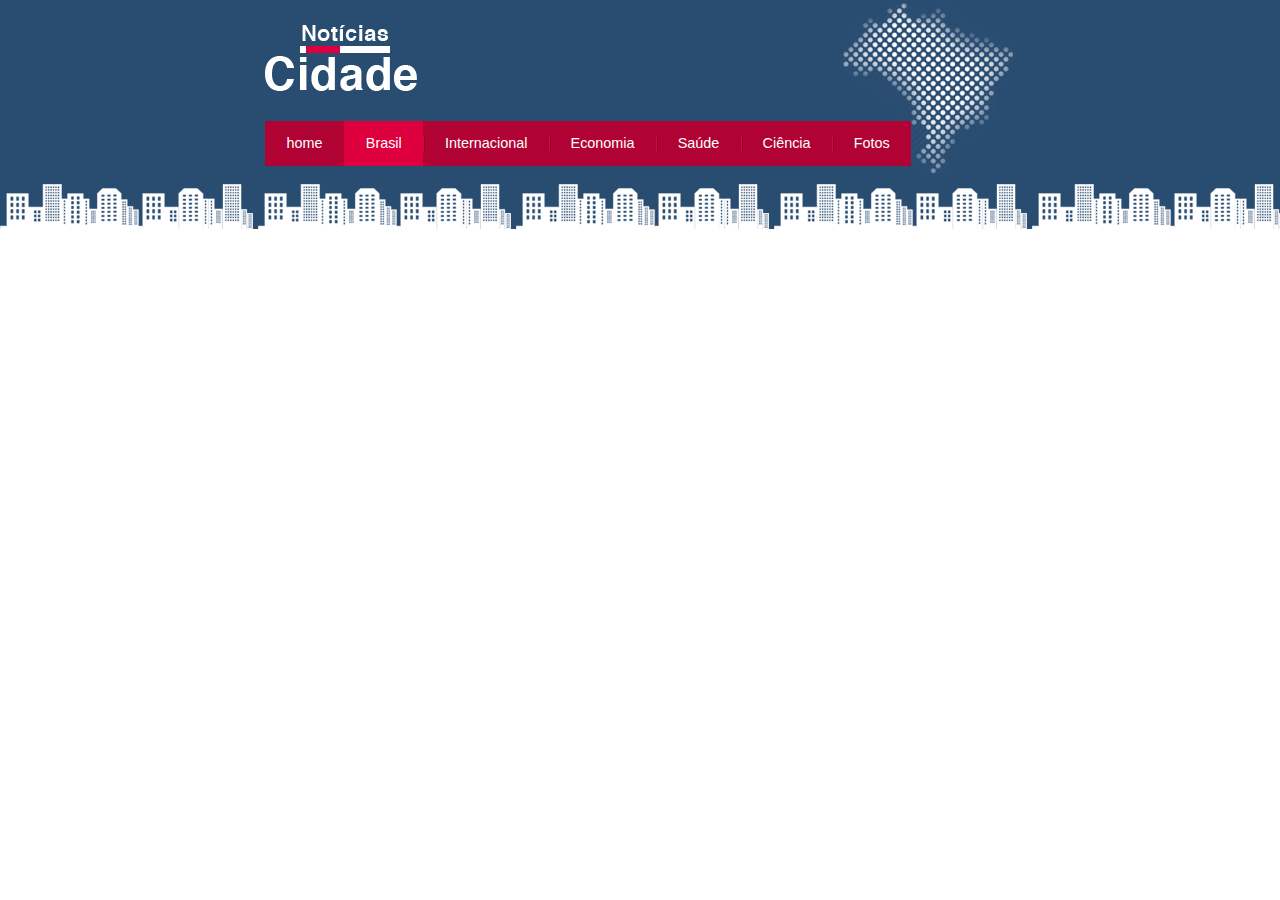
<file: brasil.html>
<!DOCTYPE html>
<html lang="pt-br">
    <head>
        <title>
            Notícias cidade - Seu site de notícias
        </title>
        <meta charset="utf-8">
        <link rel="stylesheet" type="text/css" href="CSS/estilo.css">
    </head>
    <body class="brasil">
        <div id="container">
            <div id="topo">
                <h1 class="logo">
                    Notícias cidade
                </h1>
                <ul id="navegacao">
                    <li class="primeiro">
                        <a id="home" href="index.html">home</a>
                    </li>
                    <li>
                        <a id="brasil" href="Brasil.html">Brasil</a>
                    </li>
                    <li>
                        <a id="internacional" href="internacional.html">Internacional</a>
                    </li>
                    <li>
                        <a id="economia" href="economia.html">Economia</a>
                    </li>
                    <li>
                        <a id="saude" href="saude.html">Saúde</a>
                    </li>
                    <li>
                        <a id="ciencia" href="ciencia.html">Ciência</a>
                    </li>
                    <li>
                        <a id="fotos" href="fotos.html">Fotos</a>
                    </li>
                </ul>
            </div>
        </div>

    </body>
</html>
</file>
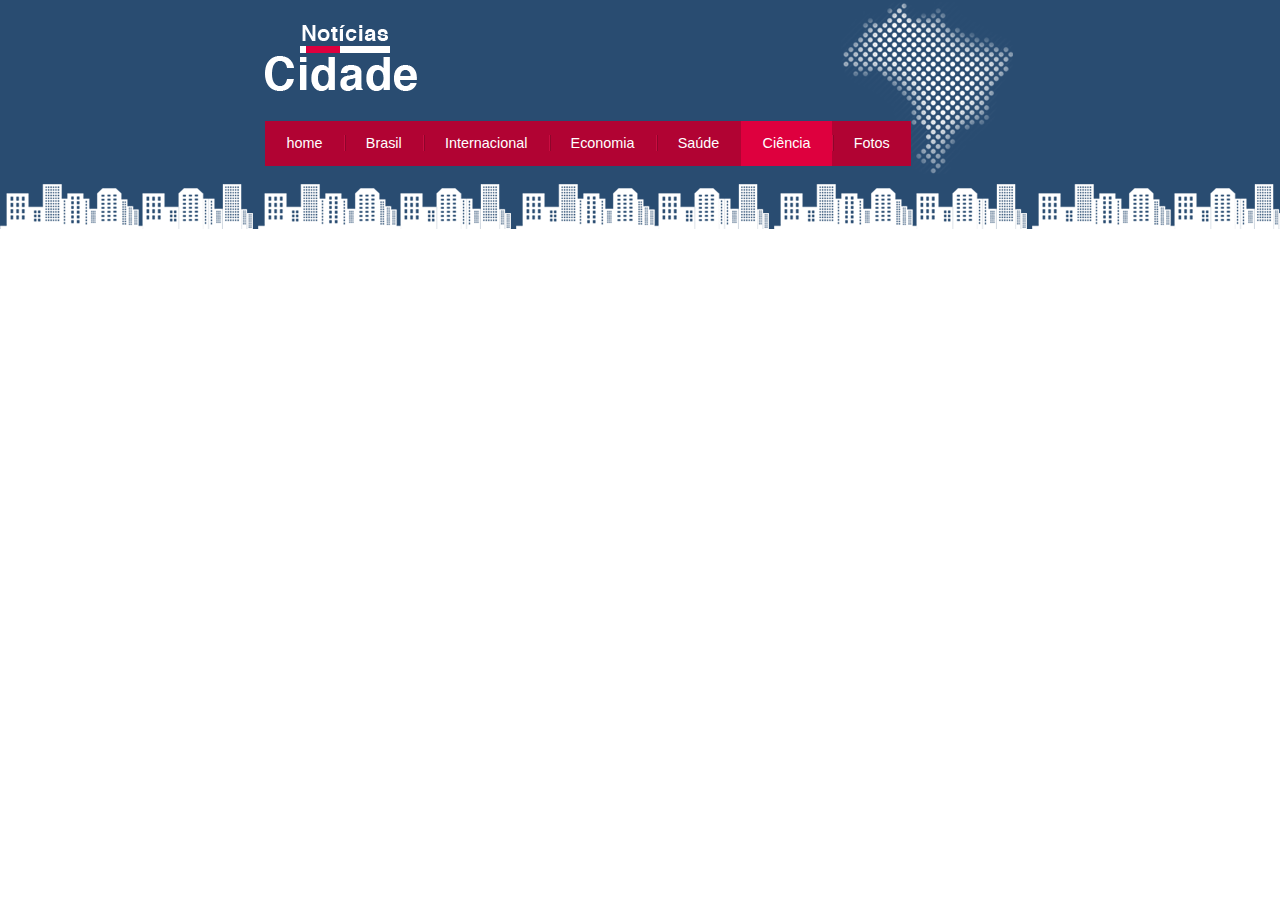
<file: ciencia.html>
<!DOCTYPE html>
<html lang="pt-br">
    <head>
        <title>
            Notícias cidade - Seu site de notícias
        </title>
        <meta charset="utf-8">
        <link rel="stylesheet" type="text/css" href="CSS/estilo.css">
    </head>
    <body class="ciencia">
        <div id="container">
            <div id="topo">
                <h1 class="logo">
                    Notícias cidade
                </h1>
                <ul id="navegacao">
                    <li class="primeiro">
                        <a id="home" href="index.html">home</a>
                    </li>
                    <li>
                        <a id="brasil" href="Brasil.html">Brasil</a>
                    </li>
                    <li>
                        <a id="internacional" href="internacional.html">Internacional</a>
                    </li>
                    <li>
                        <a id="economia" href="economia.html">Economia</a>
                    </li>
                    <li>
                        <a id="saude" href="saude.html">Saúde</a>
                    </li>
                    <li>
                        <a id="ciencia" href="ciencia.html">Ciência</a>
                    </li>
                    <li>
                        <a id="fotos" href="fotos.html">Fotos</a>
                    </li>
                </ul>
            </div>
        </div>

    </body>
</html>
</file>
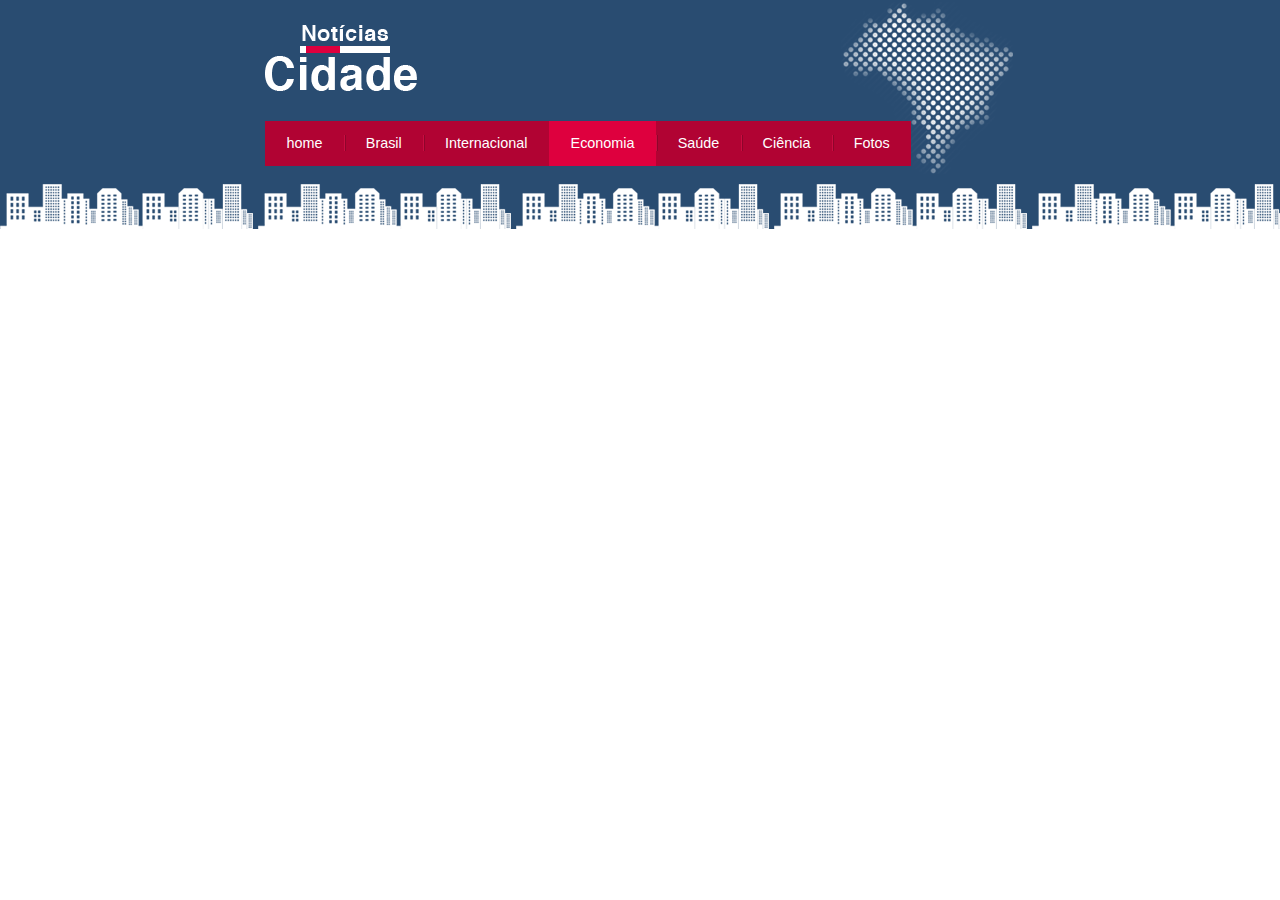
<file: economia.html>
<!DOCTYPE html>
<html lang="pt-br">
    <head>
        <title>
            Notícias cidade - Seu site de notícias
        </title>
        <meta charset="utf-8">
        <link rel="stylesheet" type="text/css" href="CSS/estilo.css">
    </head>
    <body class="economia">
        <div id="container">
            <div id="topo">
                <h1 class="logo">
                    Notícias cidade
                </h1>
                <ul id="navegacao">
                    <li class="primeiro">
                        <a id="home" href="index.html">home</a>
                    </li>
                    <li>
                        <a id="brasil" href="Brasil.html">Brasil</a>
                    </li>
                    <li>
                        <a id="internacional" href="internacional.html">Internacional</a>
                    </li>
                    <li>
                        <a id="economia" href="economia.html">Economia</a>
                    </li>
                    <li>
                        <a id="saude" href="saude.html">Saúde</a>
                    </li>
                    <li>
                        <a id="ciencia" href="ciencia.html">Ciência</a>
                    </li>
                    <li>
                        <a id="fotos" href="fotos.html">Fotos</a>
                    </li>
                </ul>
            </div>
        </div>

    </body>
</html>
</file>
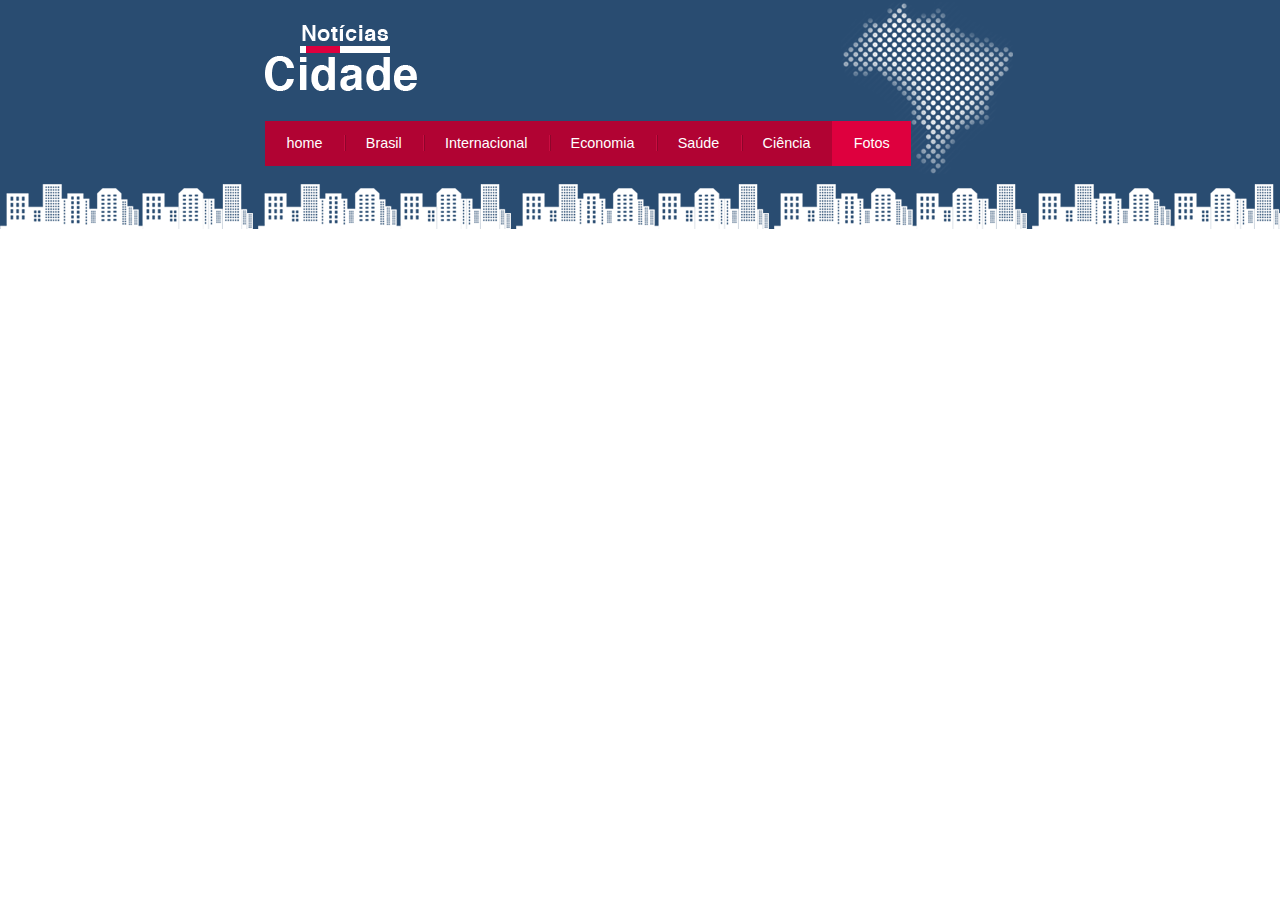
<file: fotos.html>
<!DOCTYPE html>
<html lang="pt-br">
    <head>
        <title>
            Notícias cidade - Seu site de notícias
        </title>
        <meta charset="utf-8">
        <link rel="stylesheet" type="text/css" href="CSS/estilo.css">
    </head>
    <body class="fotos">
        <div id="container">
            <div id="topo">
                <h1 class="logo">
                    Notícias cidade
                </h1>
                <ul id="navegacao">
                    <li class="primeiro">
                        <a id="home" href="index.html">home</a>
                    </li>
                    <li>
                        <a id="brasil" href="Brasil.html">Brasil</a>
                    </li>
                    <li>
                        <a id="internacional" href="internacional.html">Internacional</a>
                    </li>
                    <li>
                        <a id="economia" href="economia.html">Economia</a>
                    </li>
                    <li>
                        <a id="saude" href="saude.html">Saúde</a>
                    </li>
                    <li>
                        <a id="ciencia" href="ciencia.html">Ciência</a>
                    </li>
                    <li>
                        <a id="fotos" href="fotos.html">Fotos</a>
                    </li>
                </ul>
            </div>
        </div>

    </body>
</html>
</file>
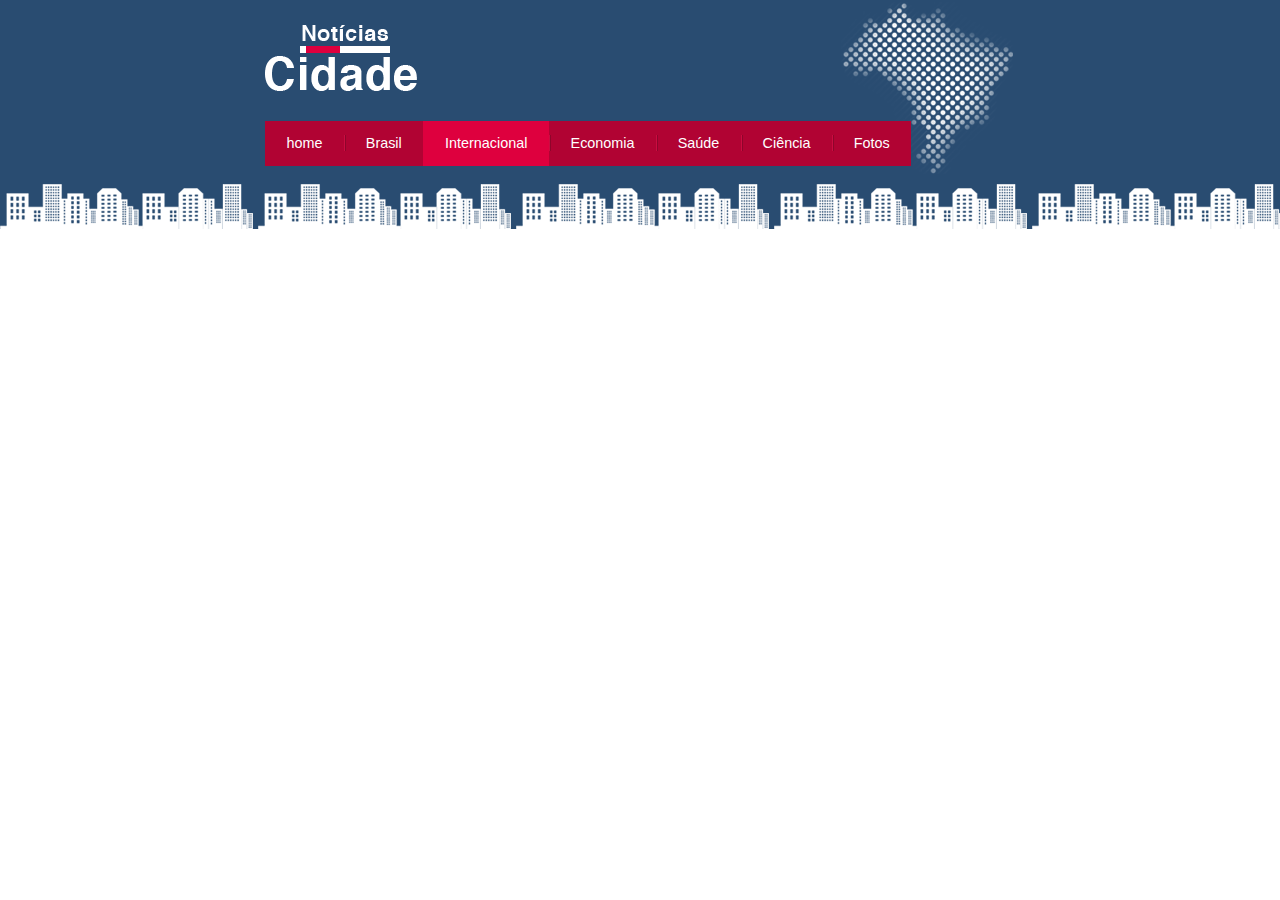
<file: internacional.html>
<!DOCTYPE html>
<html lang="pt-br">
    <head>
        <title>
            Notícias cidade - Seu site de notícias
        </title>
        <meta charset="utf-8">
        <link rel="stylesheet" type="text/css" href="CSS/estilo.css">
    </head>
    <body class="internacional">
        <div id="container">
            <div id="topo">
                <h1 class="logo">
                    Notícias cidade
                </h1>
                <ul id="navegacao">
                    <li class="primeiro">
                        <a id="home" href="index.html">home</a>
                    </li>
                    <li>
                        <a id="brasil" href="Brasil.html">Brasil</a>
                    </li>
                    <li>
                        <a id="internacional" href="internacional.html">Internacional</a>
                    </li>
                    <li>
                        <a id="economia" href="economia.html">Economia</a>
                    </li>
                    <li>
                        <a id="saude" href="saude.html">Saúde</a>
                    </li>
                    <li>
                        <a id="ciencia" href="ciencia.html">Ciência</a>
                    </li>
                    <li>
                        <a id="fotos" href="fotos.html">Fotos</a>
                    </li>
                </ul>
            </div>
        </div>

    </body>
</html>
</file>
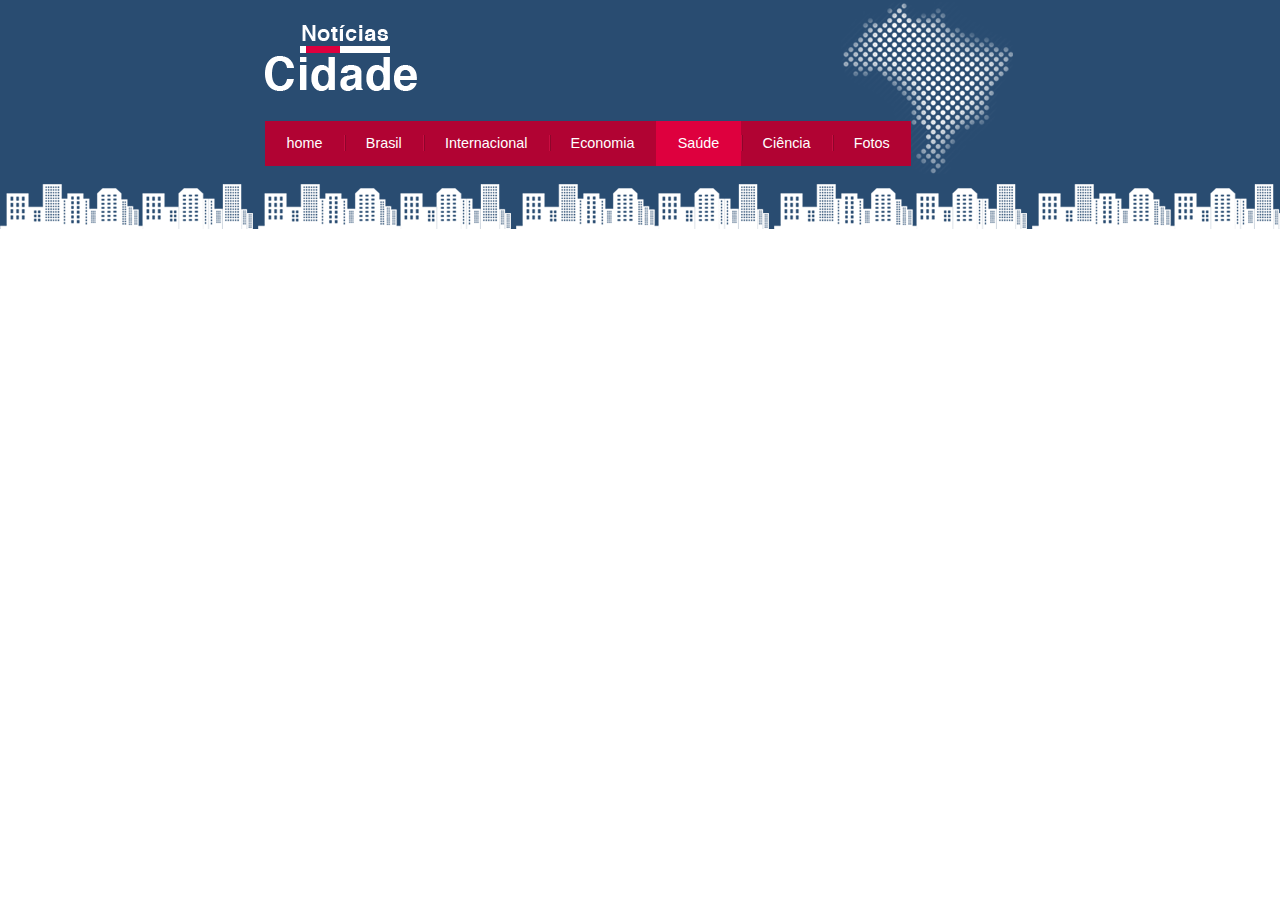
<file: saude.html>
<!DOCTYPE html>
<html lang="pt-br">
    <head>
        <title>
            Notícias cidade - Seu site de notícias
        </title>
        <meta charset="utf-8">
        <link rel="stylesheet" type="text/css" href="CSS/estilo.css">
    </head>
    <body class="saude">
        <div id="container">
            <div id="topo">
                <h1 class="logo">
                    Notícias cidade
                </h1>
                <ul id="navegacao">
                    <li class="primeiro">
                        <a id="home" href="index.html">home</a>
                    </li>
                    <li>
                        <a id="brasil" href="Brasil.html">Brasil</a>
                    </li>
                    <li>
                        <a id="internacional" href="internacional.html">Internacional</a>
                    </li>
                    <li>
                        <a id="economia" href="economia.html">Economia</a>
                    </li>
                    <li>
                        <a id="saude" href="saude.html">Saúde</a>
                    </li>
                    <li>
                        <a id="ciencia" href="ciencia.html">Ciência</a>
                    </li>
                    <li>
                        <a id="fotos" href="fotos.html">Fotos</a>
                    </li>
                </ul>
            </div>
        </div>

    </body>
</html>
</file>
<file: CSS/estilo.css>
*{
    margin: 0;
    padding: 0;
}

body{
    font-family: "Trebuchet MS", Helvetica, sans-serif;
    background: #fff url(../imagens/fundo.png) repeat-x ;
}

#container {
    width: 750px;
    margin: 0 auto;
    /* border: 1px solid red; */
    
}

#topo{
    height: 150px;
    background: url(../imagens/detalhe-topo.png) no-repeat right top;
    padding-top: 25px;
    /* border: 1px solid red; */
}

.logo{
    width: 152px;
    height: 66px;
    background: url(../imagens/logo.png) no-repeat center;
    text-indent: -3000px;
}

/* Formatando a barra de navegação */

ul{
    margin: 0;
    padding: 0;
    list-style: none;
}

#topo ul {
    margin-top: 30px;
    background: #b10333;
    float: left;
}

#topo ul li{
    float: left;
}

#topo ul a {
    font-size: 0.9em;
    display: block;
    padding: 0.5em 1.5em;
    line-height: 2.1em;
    text-decoration: none;
    color: #fff;
    background: url(../imagens/divisor.png) no-repeat left center;
}

#topo ul .primeiro a {
    background: none;
}

#topo ul a:hover{
    color: #69001d;
}

body.home #navegacao a#home,
body.brasil #navegacao a#brasil,
body.internacional #navegacao a#internacional,
body.economia #navegacao a#economia,
body.saude #navegacao a#saude,
body.ciencia #navegacao a#ciencia,
body.fotos #navegacao a#fotos
{
    color: #fff;
    background: #de003e;
    cursor: text;
}

/* Configura layout de três colunas */
#conteudo{
    margin-top: 60px;
    background: #f5f5f5;
}

#lateral{
    width: 180px;
    float: left;
    margin:0 0 20px -750px;
}

#primario{
    width: 270px;
    float: left;
    margin: 0 0 20px 195px;
    background: blue;
}

#uma-coluna #primario{
    width: 750px;
    margin: 0 0 20px 0;
}

#duas-colunas #primario{
    width: 555px;
}

#tres-colunas #primario{
    width: 270px;
    float: left;
    background: blue;
    margin: 0 0 20px 195px;
}

#secundario{
    width: 270px;
    float: left;
    margin: 0 0 20px 15px;
    background: green;
}

/* Caixa */
.caixa{
    margin: 10px 0;
    background: #f3f3f3 url(../fundo-caixa.png);
    padding: 5px;
}

h2{
    font-size: 1em;
    background: #294c71;
    color: #fff;
    padding: 5px;
}

.caixa-conteudo{
    background: #fff;
    padding: 5px;
    margin-top: 5px;
}

/* Formatar menus laterais */
#lateral ul a{
    font-size: 0.9em;
    padding: 3px;
    display: block;
    line-height: 30px;
    color: #000;
    text-decoration: none;
    border-bottom: 1px solid #f3f3f3;
}

#lateral ul a:hover{
    background: #f9f9f9 url(../imagens/marcador.png) no-repeat left center;
    padding-left: 20px; 
    color: #a1a1a1;
}

/* Formatando formulários */
label{
    display: block;
    cursor: pointer;
}

input{
    padding: 5px;
    width: 125px;
    font-size: 0.9em;
    background-color: #fff;
}

input.submit{
    width: 80px;
    color: #fff;
    background-color: #b10333;
    border: 2px solid #870529;
}

/* Rodape */
#container-rodape {
    background: #294c71;
    padding: 20px;
}

#rodape {
    width: 750px;
    margin: 0 auto;
    color: #fff;
}
</file>
